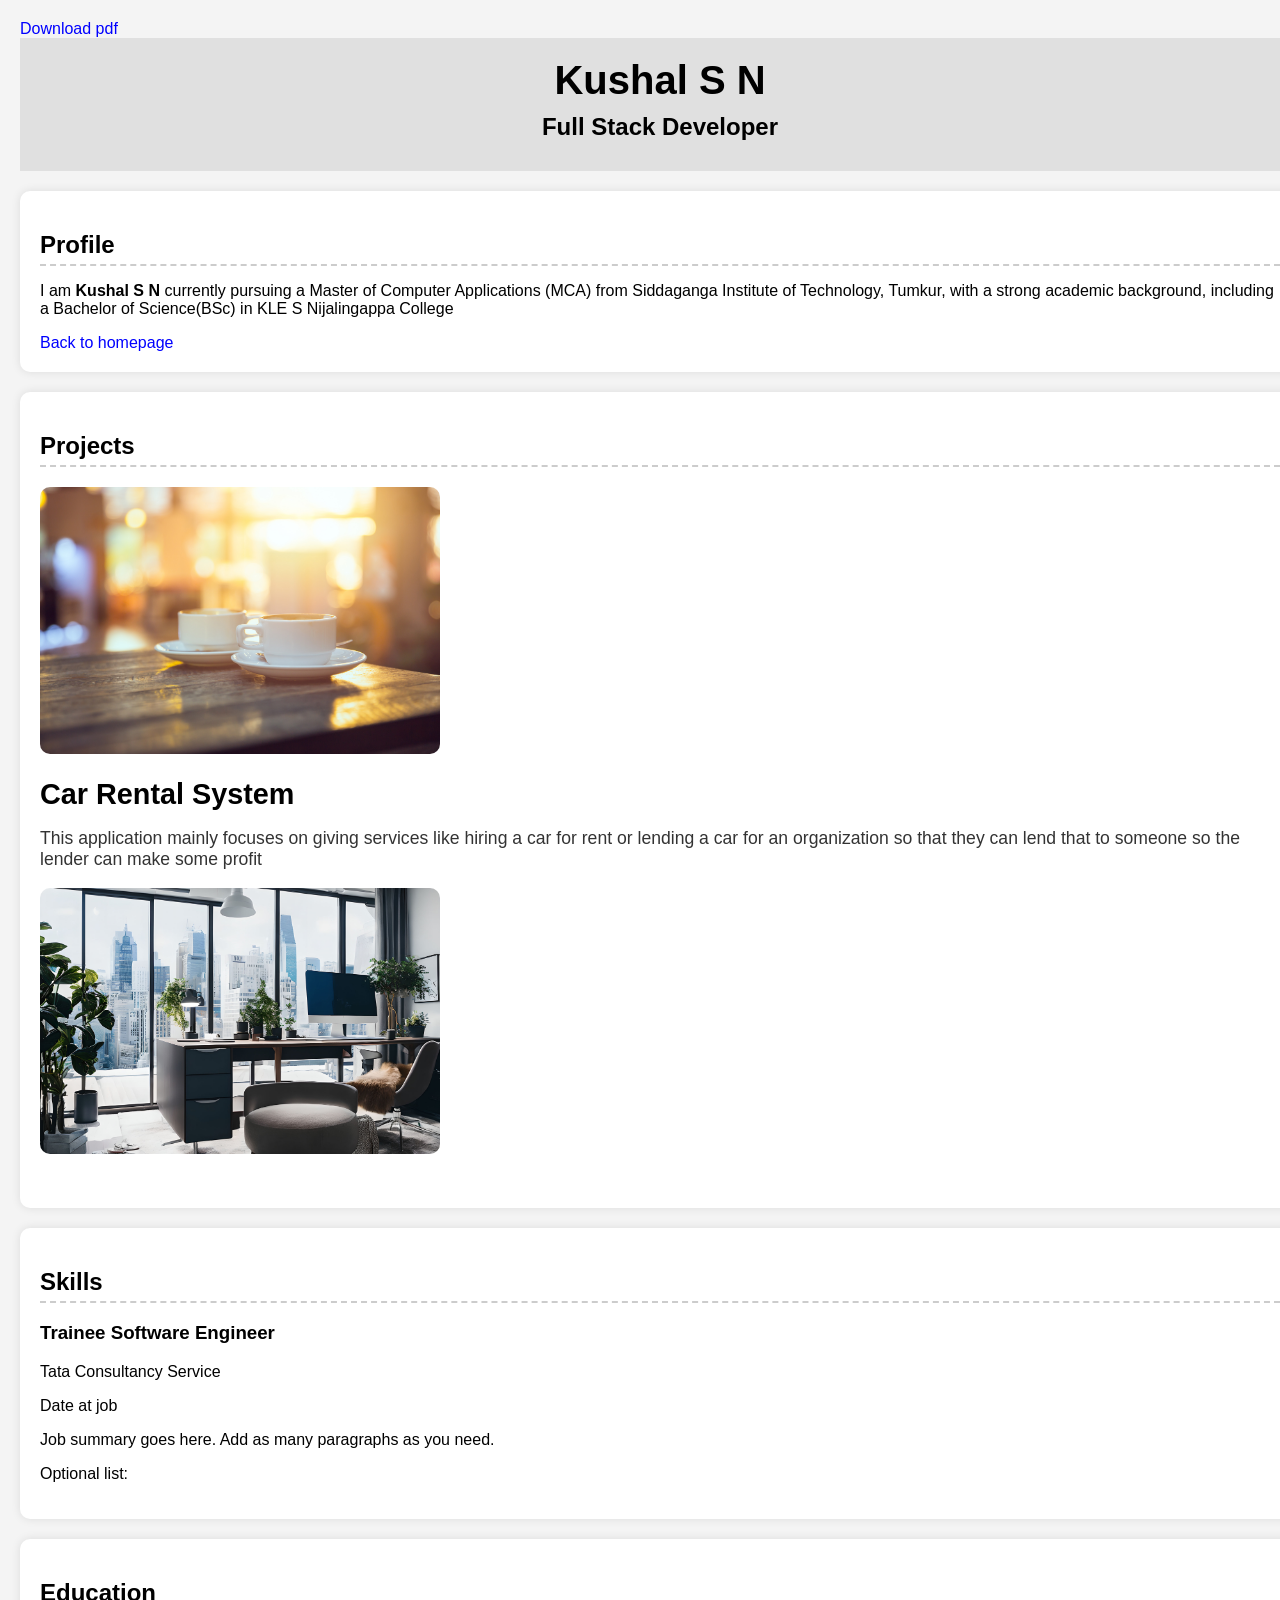
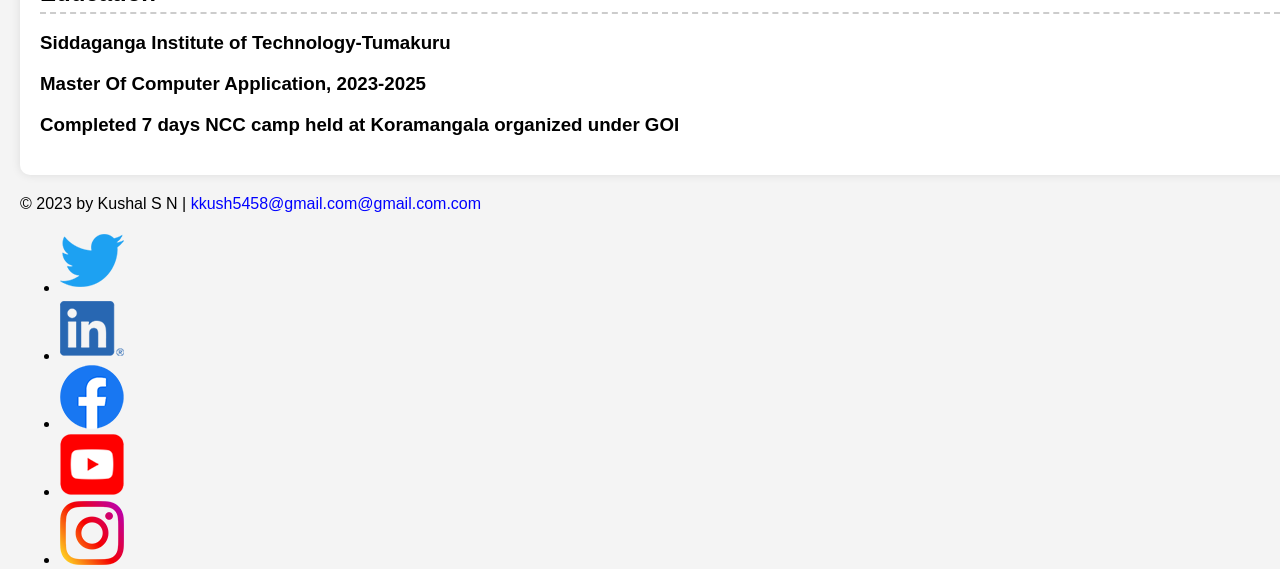
<file: index.html>
<!DOCTYPE html>
<html lang="en">

<head>
  <meta charset="UTF-8">
  <meta name="viewport" content="width=device-width, initial-scale=1">
  <link rel="stylesheet" href="./style.css">
  <title>resume page</title>
</head>

<body class="resume">
  <a class="btn download-link" href="./Kushal_SN_Resume.pdf" >Download pdf
    
  </a>

  <!-- //  INTRO  // -->
  <header>
    <!-- Start content edits below this line. -->
    <h1>Kushal S N</h1>
    <h2>Full Stack Developer</h2>

    <!-- End content edits here. -->
  </header>

  <main>
    <!-- //  PROFILE  // -->
    <section class="resume-section">
      <!-- Start content edits below this line. -->
      <h2>Profile</h2>
      <p>I am <b>Kushal S N</b> currently pursuing a Master of Computer Applications (MCA) from Siddaganga Institute of
        Technology,
        Tumkur, with a strong academic background, including a Bachelor of Science(BSc) in KLE S Nijalingappa College</p>
      <a href="./karma.html">Back to homepage</a>

      <!-- End content edits here. -->
    </section>

    <!-- //  PROJECTS  // -->
    <section class="resume-section">
      <!-- Start content edits below this line. -->
      <h2>Projects</h2>
      <p></p>

      <!-- To add more items, copy this whole <section></section> block-->
      <section class="project-item">
        <img src="./bg-coffee-shop.jpg" srcset="" alt="description of image" width="200px" height="200px">
        <h3>Car Rental System</h3>
        <p>This application mainly focuses on giving services like hiring a car for rent or lending a car for an organization so that they can lend that to someone so the lender can make some profit</p>
            <img src="./bg-home-office-city.jpg" srcset="" alt="description of image" width="200px" height="200px">
            
        <!-- link to project -->
        <!-- <a href="#" target="_blank">Link</a> -->
        <!-- additional links, e.g. newsletter -->
        <!-- <a href="#" target="_blank">Another link</a> -->
      </section>

      <!-- End content edits here. -->
    </section>

    <!-- //  WORK EXPERIENCE  // -->
    <section class="resume-section">
      <!-- Start content edits below this line.  -->
      <h2>Skills</h2>

      <!-- To add more items, copy this whole <section></section> block -->
      <section>
        <h3>Trainee Software Engineer</h3>
        <p>Tata Consultancy Service</p>
        <p>Date at job</p>
        <p>Job summary goes here. Add as many paragraphs as you need.</p>
        <p>Optional list:</p>
        <!-- <ul> -->
          <!-- <li>Delete this list if you don't need it.</li> -->
          <!-- <li>Created...</li> -->
          <!-- <li>Lead...</li> -->
          <!-- <li>Responsible for...</li> -->
        <!-- </ul> -->
      </section>

      <!-- End content edits here. -->
    </section>

    <!-- //  EDUCATION & CERTIFICATIONS  // -->
    <section class="resume-section">
      <!-- Start content edits below this line.  -->
      <h2>Education</h2>

      <!-- To add more items, copy this whole <section></section> block -->
      <section>
        <h3>Siddaganga Institute of Technology-Tumakuru<h3>
        <p>Master Of Computer Application, 2023-2025</p>
        <p>Completed 7 days NCC camp held at Koramangala organized under GOI </p>
      </section>

      <!-- End content edits here. -->
    </section>
  </main>

  <!-- //  FOOTER INFO, SOCIAL MEDIA  // -->
  <footer>
    <!-- Start content edits below this line. -->
    <p>© 2023 by Kushal S N | <a href="mailto:kkush5458@gmail.com">kkush5458@gmail.com@gmail.com.com</a></p>

    <!-- Add or remove any networks. -->
    <ul class="tags">
      <li>
        <a href="https://www.twitter.com/" target="_blank"><img src="./icon-logo-twitter.png"></a>
      </li>
      <li>
        <a href="https://www.linkdein.com/" target="_blank"><img src="./icon-logo-linkedin.png"></a>
      </li>
      <li><a href="https://www.facebook.com/" target="_blank"><img src="./icon-logo-facebook.png"></a></li>
      <li>
        <a href="https://www.youtube.com/" target="_blank"><img src="./icon-logo-youtube.png"></a>
      </li>
      <li>
        <a href="https://www.instagram.com/" target="_blank"><img src="./icon-logo-instagram.png"></a>
      </li>
    </ul>

    <!-- End content edits here. -->
  </footer>
</body>

</html>
</file>
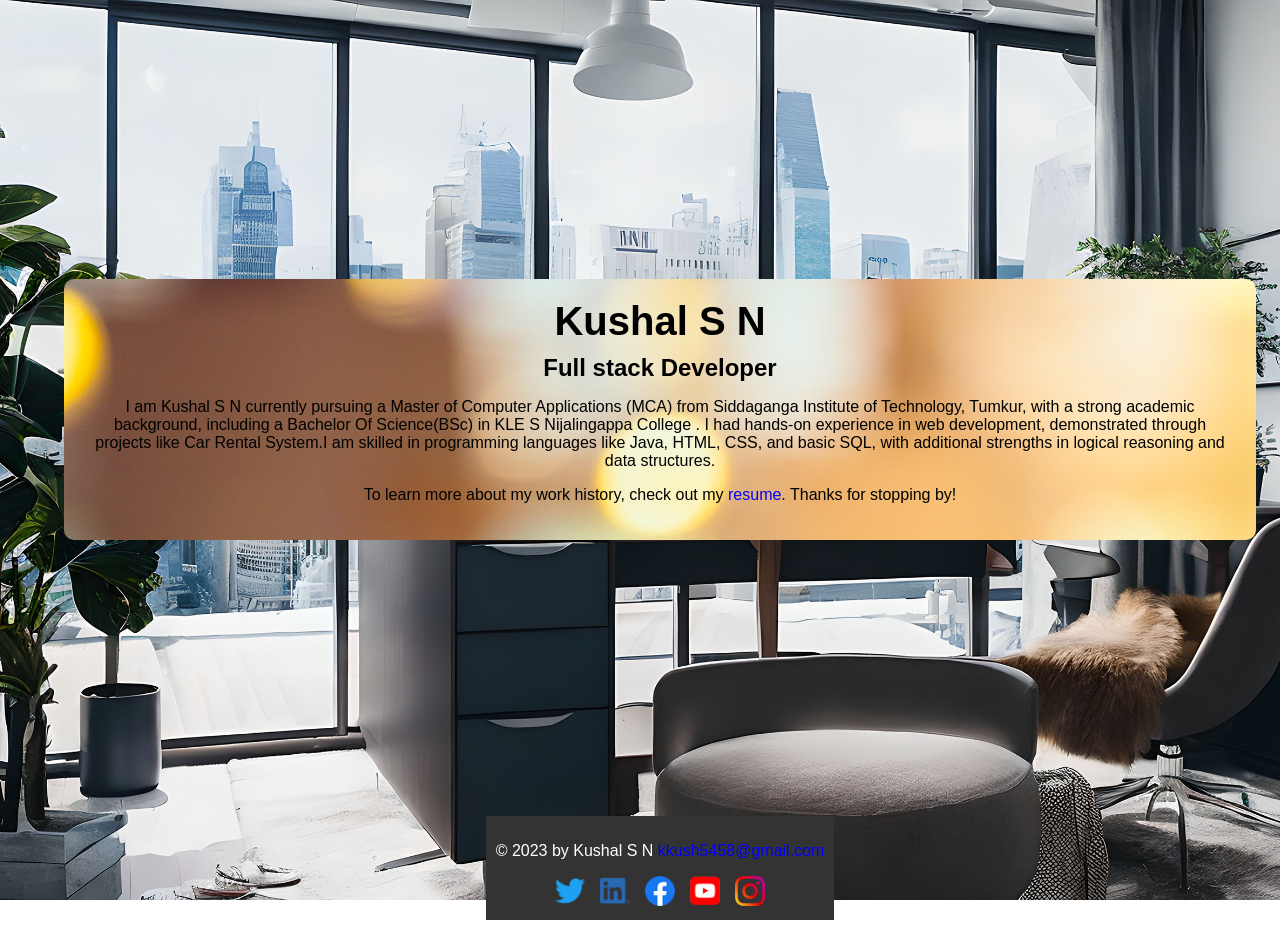
<file: karma.html>
<!DOCTYPE html>
<html lang="en">

<head>
  <meta charset="UTF-8">
  <meta name="viewport" content="width=device-width, initial-scale=1.0">
  <title>index page</title>
  <link rel="stylesheet" href="./style.css">
</head>

<body class="home">
  <!-- //  INTRO  // -->
  <div class="content-wrapper">
    <div class="container">
    <header>
      <!-- Start content edits below this line. -->
      <h1>Kushal S N</h1>
      <h2>Full stack Developer</h2>

      <!-- End content edits here. -->
    </header>



    <!-- //  ABOUT ME  // -->
    <main>
      <!-- Start content edits below this line. -->
      <p>I am Kushal S N currently pursuing a Master of Computer Applications (MCA) from Siddaganga Institute of
        Technology,
        Tumkur, with a strong academic background, including a Bachelor Of Science(BSc) in KLE S Nijalingappa College . I  had hands-on experience in web development, demonstrated through projects like
        Car Rental System.I am
        skilled in programming languages like  Java, HTML, CSS, and basic SQL, with additional strengths in logical
        reasoning and data structures.</p>
      <p>To learn more about my work history, check out my <a href="./index.html"> resume</a>. Thanks for stopping by!
      </p>

      <!-- End content edits here. -->
    </main>
</div>
  </div>
  <br>
  <!-- //  FOOTER INFO, SOCIAL MEDIA  // -->
  <footer>
    <div class="footer">
      <!-- Start content edits below this line. -->
      <p>© 2023 by Kushal S N <a href="mailto:kkush5458@gmail.com">kkush5458@gmail.com</a></p>

      <!-- Add or remove any networks. -->
      <ul class="tags">
        <li>
        <a href="https://www.twitter.com/" target="_blank"><img src="./icon-logo-twitter.png" height="30" width="30"></a>
        </li>
        <li>
        <a href="https://www.linkdein.com/" target="_blank"><img src="./icon-logo-linkedin.png" height="30" width="30"></a>
        </li>
        <li><a href="https://www.facebook.com/" target="_blank"><img src="./icon-logo-facebook.png" height="30" width="30" ></a></li>
        <li>
        <a href="https://www.youtube.com/" target="_blank"><img src="./icon-logo-youtube.png" height="30" width="30"></a>
        </li>
        <li>
        <a href="https://www.instagram.com/" target="_blank"><img src="./icon-logo-instagram.png" height="30" width="30"></a>
        </li>
        </ul>

        <!-- End content edits here. -->
    </div>
  </footer>

</body>

</html>
</file>
<file: style.css>
/* Global Styles */
html, body {
  margin: 0;
  padding: 0;
  width: 100%;
  height: 100%;
  font-family: 'Arial', sans-serif;
}

a {
  color: blue;
  text-decoration: none;
}

a:hover {
  color: blanchedalmond;
}

/* Home Page Styles */
.home {
  background-image: url(./bg-home-office-city.jpg);
  background-size: cover;
  background-position: center;
  background-repeat: no-repeat;
  display: flex;
  flex-direction: column;
  justify-content: center;
  align-items: center;
  text-align: center;
  height: 100vh;
  padding: 20px;
}

.home .content-wrapper {
  background: rgba(44, 39, 39, 0.8);
  background-image: url(./bg-coffee-shop.jpg);
  padding: 20px;
  border-radius: 10px;
  max-width: 90%;
  margin: auto;
}

header h1 {
  font-size: 2.5em;
  margin: 0;
}

header h2 {
  font-size: 1.5em;
  margin: 10px 0;
}

/* Resume Page Styles */
.resume {
  background: #f4f4f4;
  padding: 20px;
}

.resume header {
  text-align: center;
  padding: 20px;
  background: #e0e0e0;
}

.resume-section {
  margin: 20px 0;
  padding: 20px;
  background: white;
  border-radius: 10px;
  box-shadow: 0 0 10px rgba(0, 0, 0, 0.1);
}

.resume-section h2 {
  margin-bottom: 10px;
  border-bottom: 2px dashed #ccc;
  padding-bottom: 5px;
}

/* Project Section Styles */
.project-item {
  display: block; /* Ensures the project info is left-aligned */
  margin: 20px 0;
  text-align: left; /* Align text to the left */
}

.project-item img {
  width: 70%; /* Reduce image size */
  max-width: 400px; /* Restrict the image width */
  height: auto;
  border-radius: 10px;
  margin-bottom: 10px;
}

.project-item h3 {
  font-size: 1.8em;
  margin: 10px 0;
}

.project-item p {
  font-size: 1.1em;
  color: #333;
}

/* Footer Styles */
.footer {
  background: #333;
  color: white;
  text-align: center;
  padding: 10px;
}

.footer ul {
  list-style: none;
  padding: 0;
  margin: 0;
  display: flex;
  justify-content: center;
  gap: 15px;
  flex-wrap: wrap;
}

.footer ul li {
  display: inline-block;
}

.footer ul li img {
  height: 30px;
}

/* Responsive Design */

/* Medium Devices (Tablets) */
@media (max-width: 768px) {
  header h1 {
    font-size: 2em;
  }

  header h2 {
    font-size: 1.2em;
  }

  .content-wrapper {
    padding: 15px;
  }

  .resume-section {
    padding: 15px;
  }

  .project-item img {
    width: 80%; /* Adjust image size for smaller screens */
  }

  .project-item h3 {
    font-size: 1.5em;
  }

  .project-item p {
    font-size: 1em;
  }
}

/* Small Devices (Phones) */
@media (max-width: 480px) {
  header h1 {
    font-size: 1.5em;
  }

  header h2 {
    font-size: 1em;
  }

  .footer ul {
    flex-direction: column; /* Stack footer items vertically */
    align-items: center;
  }

  .home {
    padding: 10px;
  }

  .home .content-wrapper {
    max-width: 100%;
    padding: 15px;
  }

  .project-item img {
    width: 100%; /* Make image full width on smaller screens */
    margin: 0 auto;
  }

  .project-item h3 {
    font-size: 1.3em;
  }

  .project-item p {
    font-size: 1em;
  }

  .resume-section {
    margin: 15px 0;
  }
}
</file>
